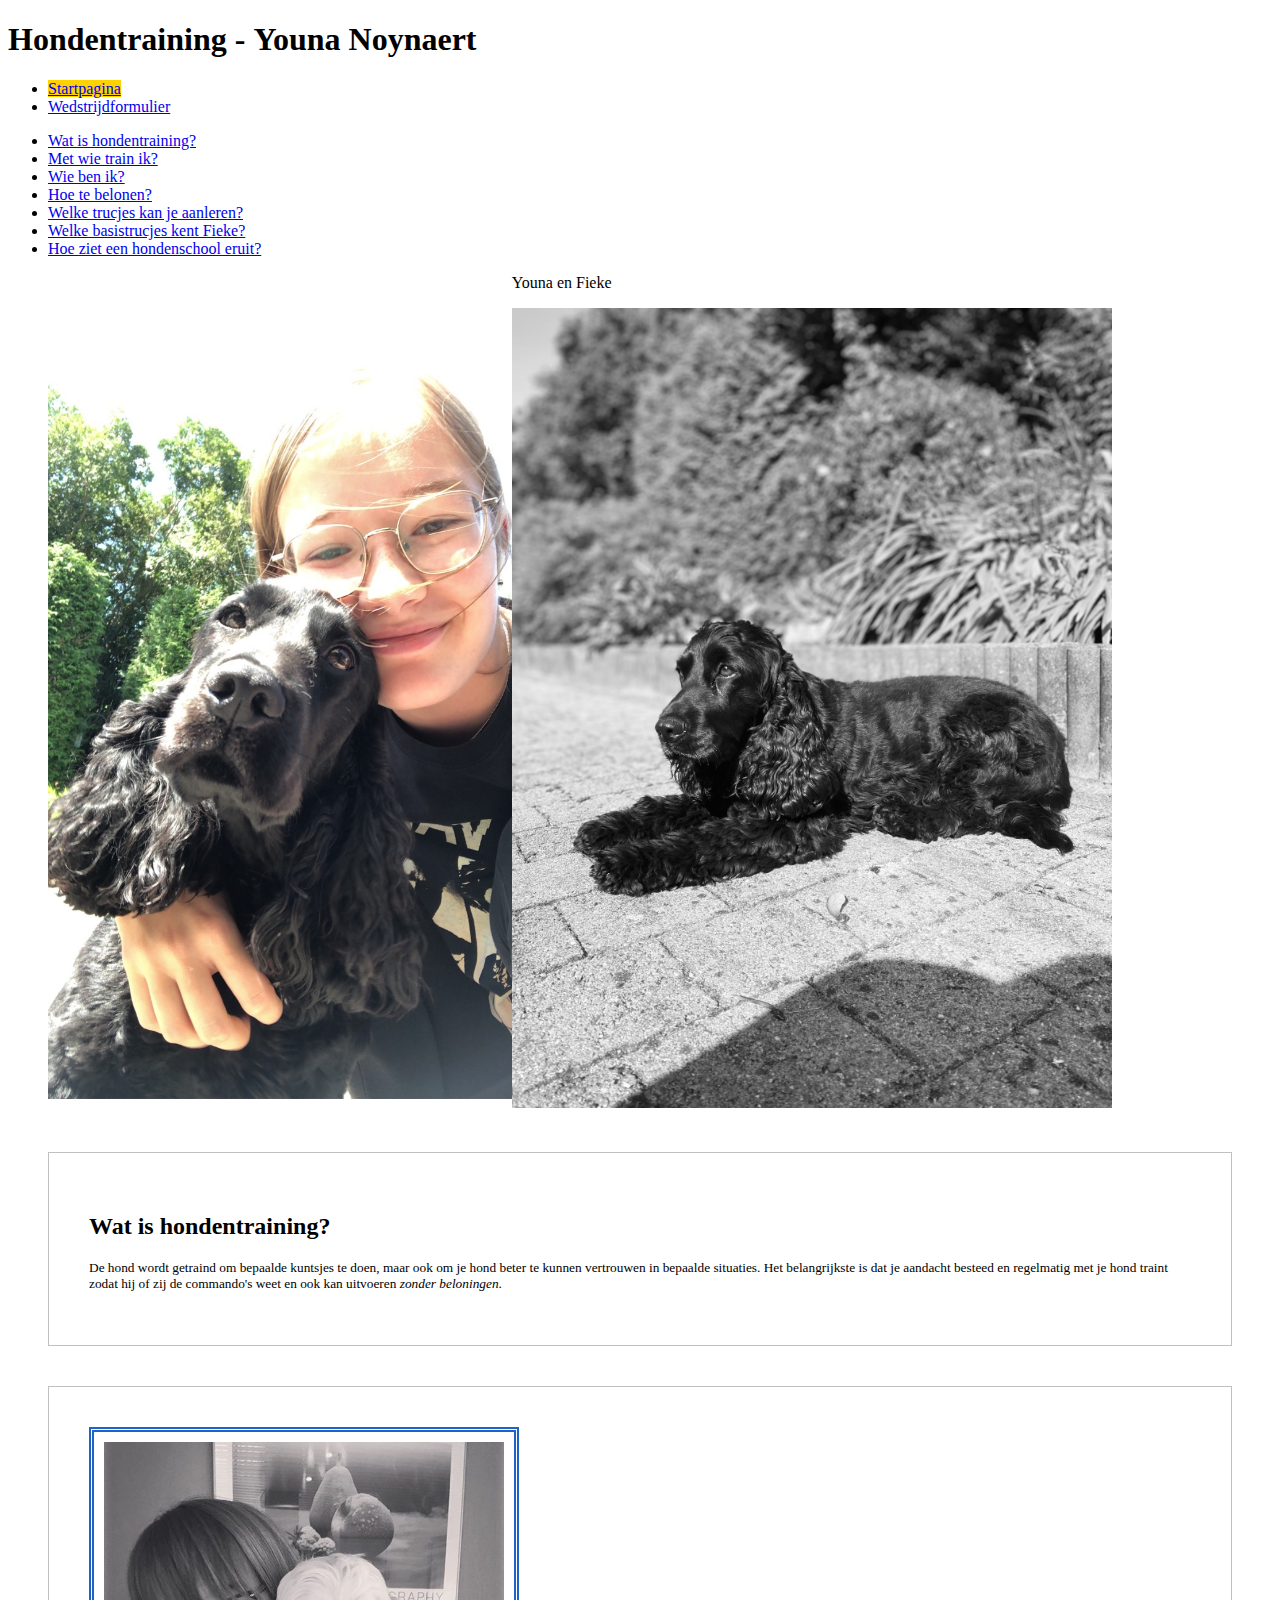
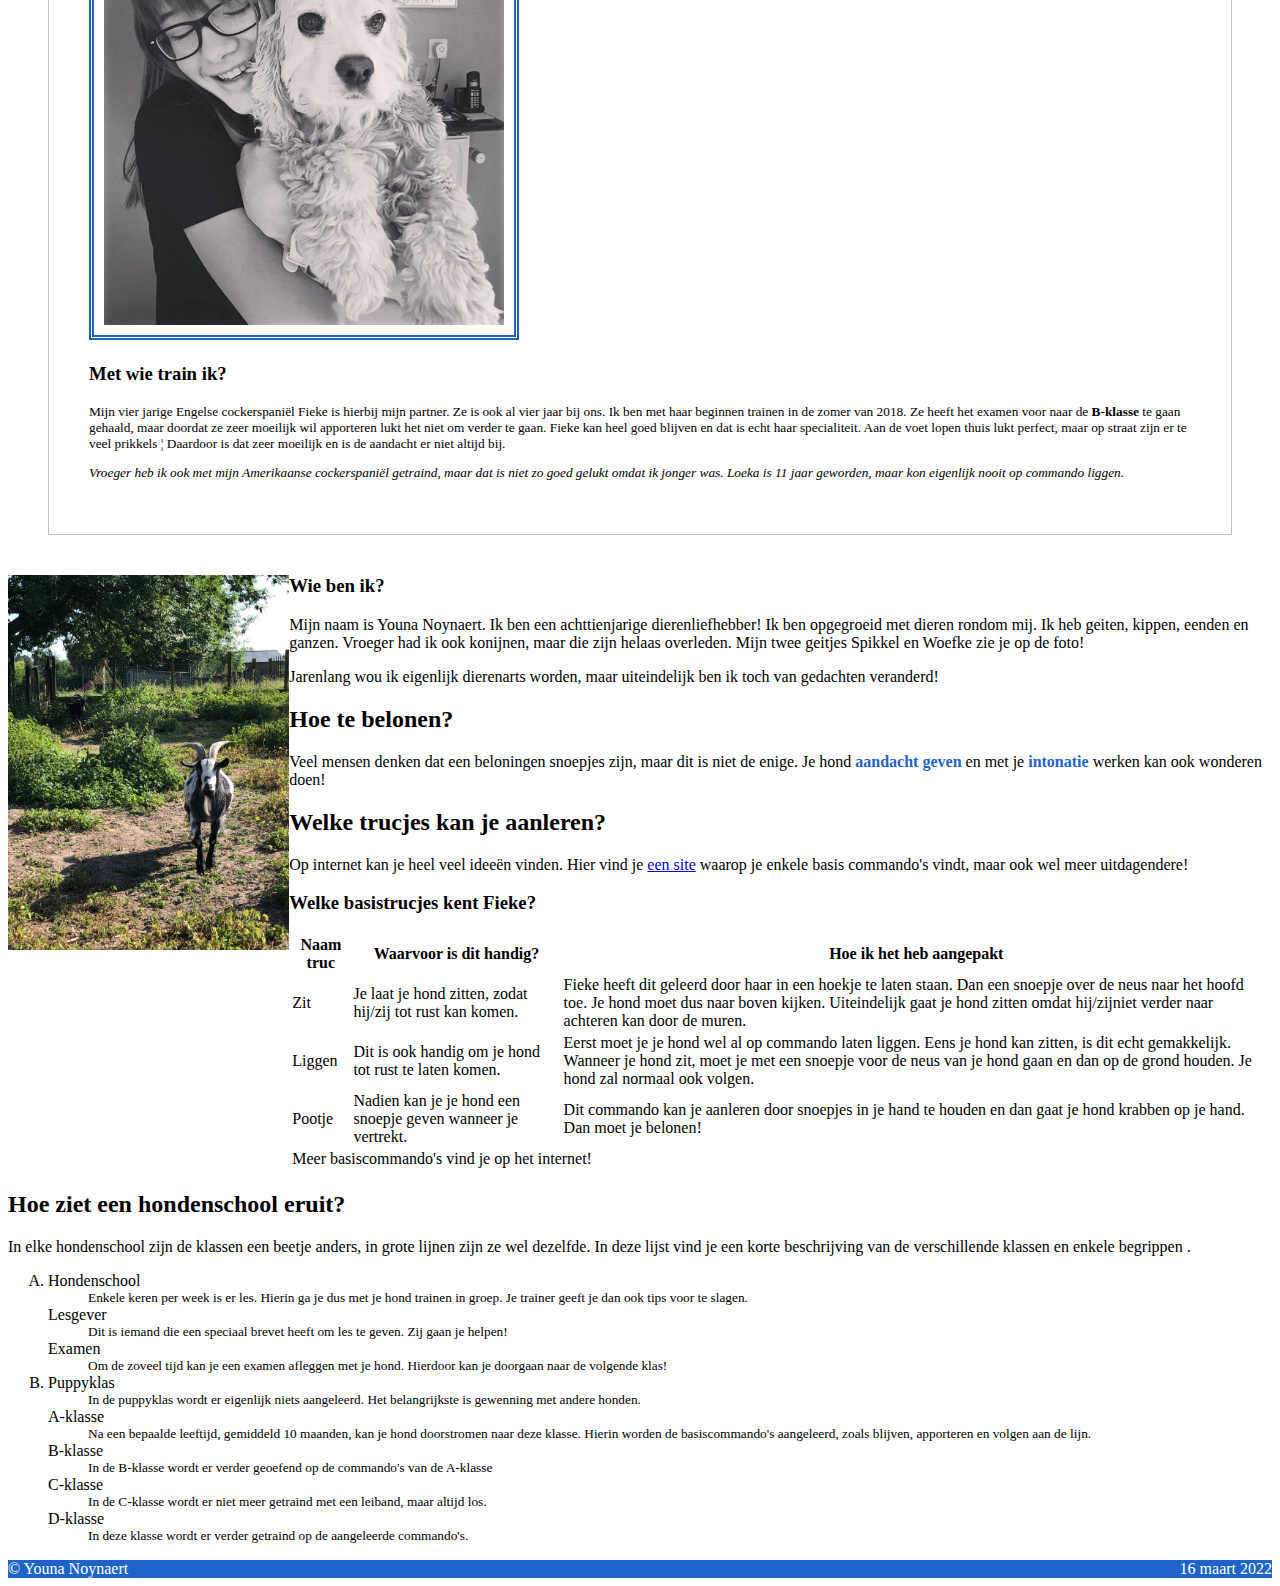
<file: index.html>
<!DOCTYPE html>
<html lang="nl-BE">

<head>
    <meta charset="utf-8" />
    <title> site van Youna</title>
    <link href="https://cdn.jsdelivr.net/npm/bootstrap@5.1.3/dist/css/bootstrap.min.css" 
    rel="stylesheet" integrity="sha384-1BmE4kWBq78iYhFldvKuhfTAU6auU8tT94WrHftjDbrCEXSU1oBoqyl2QvZ6jIW3" crossorigin="anonymous">
    <link rel="stylesheet" href="ugent.css">
</head>

<body>
    <div class="container">
        <div class="col-md-12">
            <header>
                <h1>Hondentraining - <strong id="geel">Youna Noynaert</strong></h1>
                <nav>
                    <ul class="nav nav-pills">
                        <li class="nav-item"><a class="nav-link active" href="index.html"> Startpagina </a></li>
                        <li class="nav-item"><a class="nav-link" href="wedstrijdformulier.html"> Wedstrijdformulier</a></li>
                    </ul>
                </nav>
            </header>
        
            <main>
                <nav aria-label="Page navigation example">
                    <ul class="pagination">
                        <li class="page-item"><a class="page-link" href="#Watishondentraining?">Wat is hondentraining?</a></li>
                        <li class="page-item"><a class="page-link" href="#Metwietrainik?">Met wie train ik?</a></li>
                        <li class="page-item"><a class="page-link" href="#Wiebenik?">Wie ben ik?</a></li>
                        <li class="page-item"><a class="page-link" href="#Hoetebelonen?">Hoe te belonen?</a></li>
                        <li class="page-item"><a class="page-link" href="#Welketrucjeskanjeaanleren?">Welke trucjes kan je aanleren?</a></li>
                        <li class="page-item"><a class="page-link" href="#WelkebasistrucjeskentFieke?">Welke basistrucjes kent Fieke?</a></li>
                        <li class="page-item"><a class="page-link" href="#Hoezieteenhondenschooleruit?">Hoe ziet een hondenschool eruit?</a></li>  
                    </ul>
                </nav>
                <figure>
                    <img id="younafieke" src="afbeeldingen/younafieke.JPG" alt="Youna met Fieke" title="Youna met Fieke">
                    <figcaption> Youna en Fieke</figcaption>
                </figure>
                <section>
                    <img id="fieke" alt="Foto Fieke" src="afbeeldingen/fieke.jpeg" title="Fieke">
                    <div class="row">
                        <div class="col">
                            <article>
                                <div class="card">
                                    <div class="card-body">
                                        <header>
                                            <h2 id="Watishondentraining?">Wat is hondentraining?</h2>
                                        </header>
                                        <p class="card-text">De hond wordt getraind om bepaalde kuntsjes te doen, maar ook om je hond beter te kunnen vertrouwen in bepaalde situaties. 
                                            Het belangrijkste is dat je aandacht besteed en regelmatig met je hond traint zodat hij of zij de commando's weet en ook kan uitvoeren <em>zonder beloningen</em>.</p>
                                    </div>
                                </div>
                            </article>
                        </div>

                        <div class="col">
                            <article>
                                <div class="card">
                                    <img class="card-img-top" id="artikel2"
                                    alt="Foto Loeka" src="afbeeldingen/loeka.jpeg" title="Loeka">
                                    <div class="card-body">
                                        <h3 class="card-title" id="Metwietrainik?">Met wie train ik?</h3> <!--Foto toevoegen van Loeka-->
                                        <p class="card-text">Mijn vier jarige Engelse cockerspaniël Fieke is hierbij mijn partner. Ze is ook al vier jaar bij ons. Ik ben met haar beginnen trainen in de zomer van 2018.
                                            Ze heeft het examen voor naar de <strong>B-klasse</strong> te gaan gehaald, maar doordat ze zeer moeilijk wil apporteren lukt het niet om verder te gaan.
                                            Fieke kan heel goed blijven en dat is echt haar specialiteit. Aan de voet lopen thuis lukt perfect, maar op straat zijn er te veel prikkels &brvbar; Daardoor is dat zeer moeilijk en is de aandacht er niet altijd bij.</p>
                                            <footer>
                                                <p>Vroeger heb ik ook met mijn Amerikaanse cockerspaniël getraind, maar dat is niet zo goed gelukt omdat ik jonger was. Loeka is 11 jaar geworden, maar kon eigenlijk nooit op commando liggen.</p>
                                            </footer>
                                    </div>
                                </div>
                            </article>
                        </div>
                    </div>
                    
                    <img id="spikkelwoefke" alt="Spikkel & Woefke" src="afbeeldingen/geitjes.jpeg" title="Spikkel & Woefke">
                    <h3 id="Wiebenik?">Wie ben ik?</h3> 
                    <p>Mijn naam is Youna Noynaert. Ik ben een achttienjarige dierenliefhebber! Ik ben opgegroeid met dieren rondom mij. Ik heb geiten, kippen, eenden en ganzen. Vroeger had ik ook konijnen, maar die zijn helaas overleden. Mijn twee geitjes Spikkel en Woefke zie je op de foto!</p>
                    <p>Jarenlang wou ik eigenlijk dierenarts worden, maar uiteindelijk ben ik toch van gedachten veranderd!</p>
                </section>
                
                <section>
                    <h2 id="Hoetebelonen?">Hoe te belonen?</h2>
                    <p>Veel mensen denken dat een beloningen snoepjes zijn, maar dit is niet de enige.
                    Je hond <strong class="tips"> aandacht geven </strong> en met je <strong class="tips"> intonatie </strong> werken kan ook wonderen doen! </p>
        
                    <h2 id="Welketrucjeskanjeaanleren?">Welke trucjes kan je aanleren?</h2>
                    <p>Op internet kan je heel veel ideeën vinden. Hier vind je <a href=https://www.petsplace.nl/advies/trucjes-hond-commando> een site</a>  waarop je enkele basis commando's vindt, maar ook wel meer uitdagendere!</p>
            
                    <h3 id="WelkebasistrucjeskentFieke?">Welke basistrucjes kent Fieke?</h3>
                    <table class="table table-bordered">
                        <thead>
                            <tr><th>Naam truc</th><th>Waarvoor is dit handig?</th><th>Hoe ik het heb aangepakt</th></tr>
                        </thead>
                        <tbody>
                            <tr><td>Zit</td><td>Je laat je hond zitten, zodat hij/zij tot rust kan komen.</td><td>Fieke heeft dit geleerd door haar in een hoekje te laten staan. Dan een snoepje over de neus naar het hoofd toe. Je hond moet dus naar boven kijken. Uiteindelijk gaat je hond zitten omdat hij/zijniet verder naar achteren kan door de muren.</td></tr>
                            <tr><td>Liggen</td><td>Dit is ook handig om je hond tot rust te laten komen.</td><td>Eerst moet je je hond wel al op commando laten liggen. Eens je hond kan zitten, is dit echt gemakkelijk. Wanneer je hond zit, moet je met een snoepje voor de neus van je hond gaan en dan op de grond houden. Je hond zal normaal ook volgen.</td></tr>
                            <tr><td>Pootje</td><td>Nadien kan je je hond een snoepje geven wanneer je vertrekt.</td><td>Dit commando kan je aanleren door snoepjes in je hand te houden en dan gaat je hond krabben op je hand. Dan moet je belonen!</td></tr>
                        </tbody>
                        <tfoot>
                            <tr>
                                <td colspan="3">
                                    Meer basiscommando's vind je op het internet!
                                </td>
                            </tr>
                        </tfoot>
                    </table>
                </section>
                
                <section>
                    <h2 id="Hoezieteenhondenschooleruit?">Hoe ziet een hondenschool eruit?</h2>
                    In elke hondenschool zijn de klassen een beetje anders, in grote lijnen zijn ze wel dezelfde. In deze lijst vind je een korte beschrijving van de verschillende klassen en enkele begrippen .
                    <ol>
                        <li>
                            <dl>
                                <dt>Hondenschool</dt><dd>Enkele keren per week is er les. Hierin ga je dus met je hond trainen in groep. Je trainer geeft je dan ook tips voor te slagen.</dd>
                                <dt>Lesgever</dt><dd>Dit is iemand die een speciaal brevet heeft om les te geven. Zij gaan je helpen!</dd>
                                <dt>Examen</dt><dd>Om de zoveel tijd kan je een examen afleggen met je hond. Hierdoor kan je doorgaan naar de volgende klas!</dd>
                            </dl>
                        </li>
                        <li>
                            <dl>
                                <dt>Puppyklas</dt><dd>In de puppyklas wordt er eigenlijk niets aangeleerd. Het belangrijkste is gewenning met andere honden.</dd>
                                <dt>A-klasse</dt><dd>Na een bepaalde leeftijd, gemiddeld 10 maanden, kan je hond doorstromen naar deze klasse. Hierin worden de basiscommando's aangeleerd, zoals blijven, apporteren en volgen aan de lijn.</dd>
                                <dt>B-klasse</dt><dd>In de B-klasse wordt er verder geoefend op de commando's van de A-klasse</dd>
                                <dt>C-klasse</dt><dd>In de C-klasse wordt er niet meer getraind met een leiband, maar altijd los.</dd>
                                <dt>D-klasse</dt><dd>In deze klasse wordt er verder getraind op de aangeleerde commando's.</dd>
                            </dl>
                        </li>
        
                    </ol>
                </section>
                
            </main>
        
            <footer id="footier">
                &copy; Youna Noynaert
                <time datetime="2022-03-16">16 maart 2022</time> 
            </footer>
        </div>
    </div>

</body>

</html>
</file>
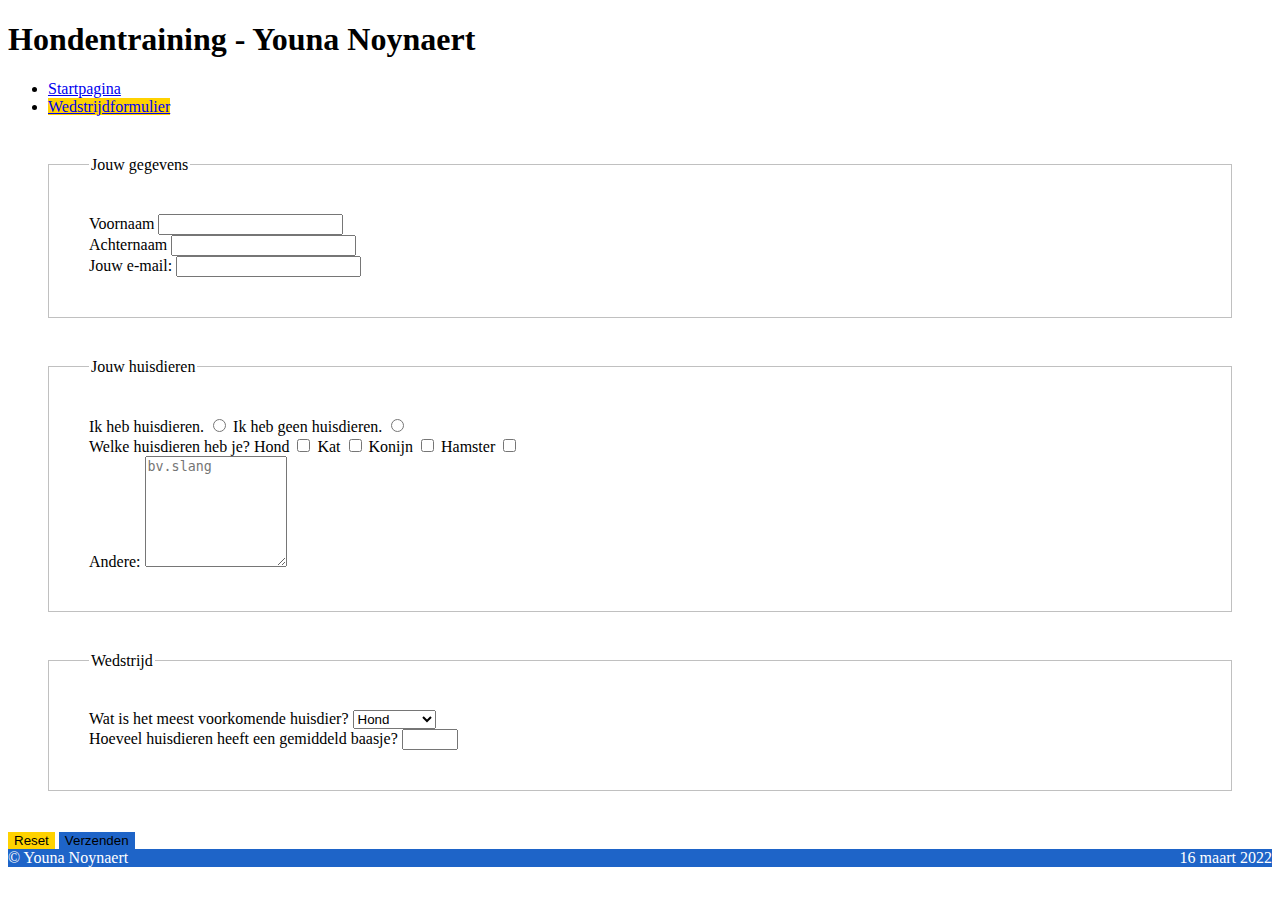
<file: wedstrijdformulier.html>
<!DOCTYPE html>
<html lang="nl-BE">

<head>
    <meta charset="utf-8" />
    <title>Wedstrijdformulier</title>
    <link href="https://cdn.jsdelivr.net/npm/bootstrap@5.1.3/dist/css/bootstrap.min.css" 
    rel="stylesheet" integrity="sha384-1BmE4kWBq78iYhFldvKuhfTAU6auU8tT94WrHftjDbrCEXSU1oBoqyl2QvZ6jIW3" crossorigin="anonymous">
    <link rel="stylesheet" href="ugent.css">
</head>

<body>
    <div class="container-sm">
        <div class="row">
            <div class="col-md-12">
                <header>
                    <h1>Hondentraining - Youna Noynaert</h1>
                    <nav>
                        <ul class="nav nav-pills">
                            <li class="nav-item"><a class="nav-link" href="index.html"> Startpagina </a></li>
                            <li class="nav-item"><a class="nav-link active" href="wedstrijdformulier.html"> Wedstrijdformulier</a></li>
                        </ul>
                    </nav>
                </header>
            
                <main>
                    <form action="https://formspree.io/f/mzbogrjy" method="POST" >
                        <fieldset>
                            <legend>Jouw gegevens</legend>
                            <div class="form">
                                <label for="voornaam" class="gegevens">Voornaam</label>
                                <input id="voornaam" name="voornaam" type="text" required>
                            </div>
                            <div class="form">
                                <label for="achternaam" class="gegevens">Achternaam</label>
                                <input id="achternaam" name="achternaam" type="text" required>
                            </div>
                            <div class="form">
                                <label for="email" class="gegevens">Jouw e-mail:</label>
                                    <input id="email" type="email" name="email" required>
                            </div>
                        </fieldset>
                        <fieldset>
                            <legend>Jouw huisdieren</legend>
                            <div>
                                <label for="ikhebhuisdieren" class="form-check-label"> Ik heb huisdieren. </label>
                                <input id="ikhebhuisdieren" name="huisdieren" type="radio" value="Ja" class="form-check-input">
                                <label for="ikhebgeenhuisdieren" class="form-check-label"> Ik heb geen huisdieren.</label>
                                <input id="ikhebgeenhuisdieren" name="huisdieren" type="radio" value="Nee" class="form-check-input">
                            </div>
                            <div>
                                Welke huisdieren heb je?
                                <label for="hond">Hond</label>
                                <input id="hond" name="hond" type="checkbox" value="hond">
                                <label for="kat">Kat</label>
                                <input id="kat" name="kat" type="checkbox" value="kat">
                                <label for="konijn">Konijn</label>
                                <input id="konijn" name="konijn" type="checkbox" value="konijn">
                                <label for="hamster">Hamster</label>
                                <input id="hamster" name="hamster" type="checkbox" value="hamster"> <br>
                                <label for="andere">Andere:</label>
                                <textarea id="andere" rows="7" cols="15" class="form-control" placeholder="bv.slang"></textarea>
                                </div>
                        </fieldset>
                
                        <fieldset>
                            <legend>Wedstrijd</legend>
                            <div class="form">
                                Wat is het meest voorkomende huisdier?
                                <select name="Wat is het meest voorkomende huisdier?">
                                    <option value="hond">Hond</option>
                                    <option value="kat">Kat</option>
                                    <option value="vis">Vis</option>
                                    <option value="vogel">Vogel</option>
                                    <option value="knaagdier">Knaagdier</option>
                                    <option value="reptiel">Reptiel</option>
                                </select>
                            </div>
                            <div class="form">
                                Hoeveel huisdieren heeft een gemiddeld baasje?
                                <input name="aantal huisdieren gemmiddeld" id="gemiddeldaantalhuisdieren" type="number" min="1" max="10" step="1" required> 
                            </div>
                        </fieldset>
                        <div class="formbuttons">
                            <input type="reset" value="Reset" class="btn btn-primary" id="reset">
                            <input type="submit" value="Verzenden" class="btn btn-primary" id="submit">
                        </div>
                    </form>
                </main>
            
                <footer id="footier">
                    &copy; Youna Noynaert
                    <time datetime="2022-03-16">16 maart 2022</time> 
                </footer>     
            </div>
        </div>
    </div>
    
</body> 

</html>
</file>
<file: ugent.css>
/*puntje 1*/
dd
{
    font-size: smaller;
}

article p
{
    font-size: smaller;
}
/*puntje 2*/
article footer
{
    font-style: oblique;
}
/*puntje 3*/
article img
{
    border: 5px;
    border-color: #1E64C8;
    border-style: double;
    border-width: 5px;
    padding: 10px;
    margin-right: 40px;
}
/*puntje 4*/
strong.tips 
{
    color:#1E64C8;
}
/*puntje 5*/
#footier
{
    background-color: #1E64C8;
    color:white;
}
/*puntje 6*/
footer time
{
    float:right;
}
/*puntje 7*/
#geel:hover{
    
    background-color: #FFD200;
}
/*puntje 8*/
ol > li
{
    list-style-type: upper-alpha;
}
/*puntje 9 & 10*/
fieldset, section article
{
    border: thin;
    border-style: solid;
    border-color: silver;
    margin: 40px;
    padding: 40px;
}
/*extra CSS*/
#fieke
{
    width: 600px;
    height: auto;
}
#younafieke
{
    width:  auto;
    height: 825px;
    float: left;
}
#spikkelwoefke
{
    float:left;
    width:auto;
    height:375px;
}
#artikel2
{
    width: 400px;
}
/*bootstrap*/
.nav-pills .nav-link.active 
{
    background-color: #FFD200;
}
#submit
{
    background-color: #1E64C8;
    border: #1E64C8;
}
#reset
{
    background-color: #FFD200;
    border: #FFD200;
    color: black;
}
</file>
